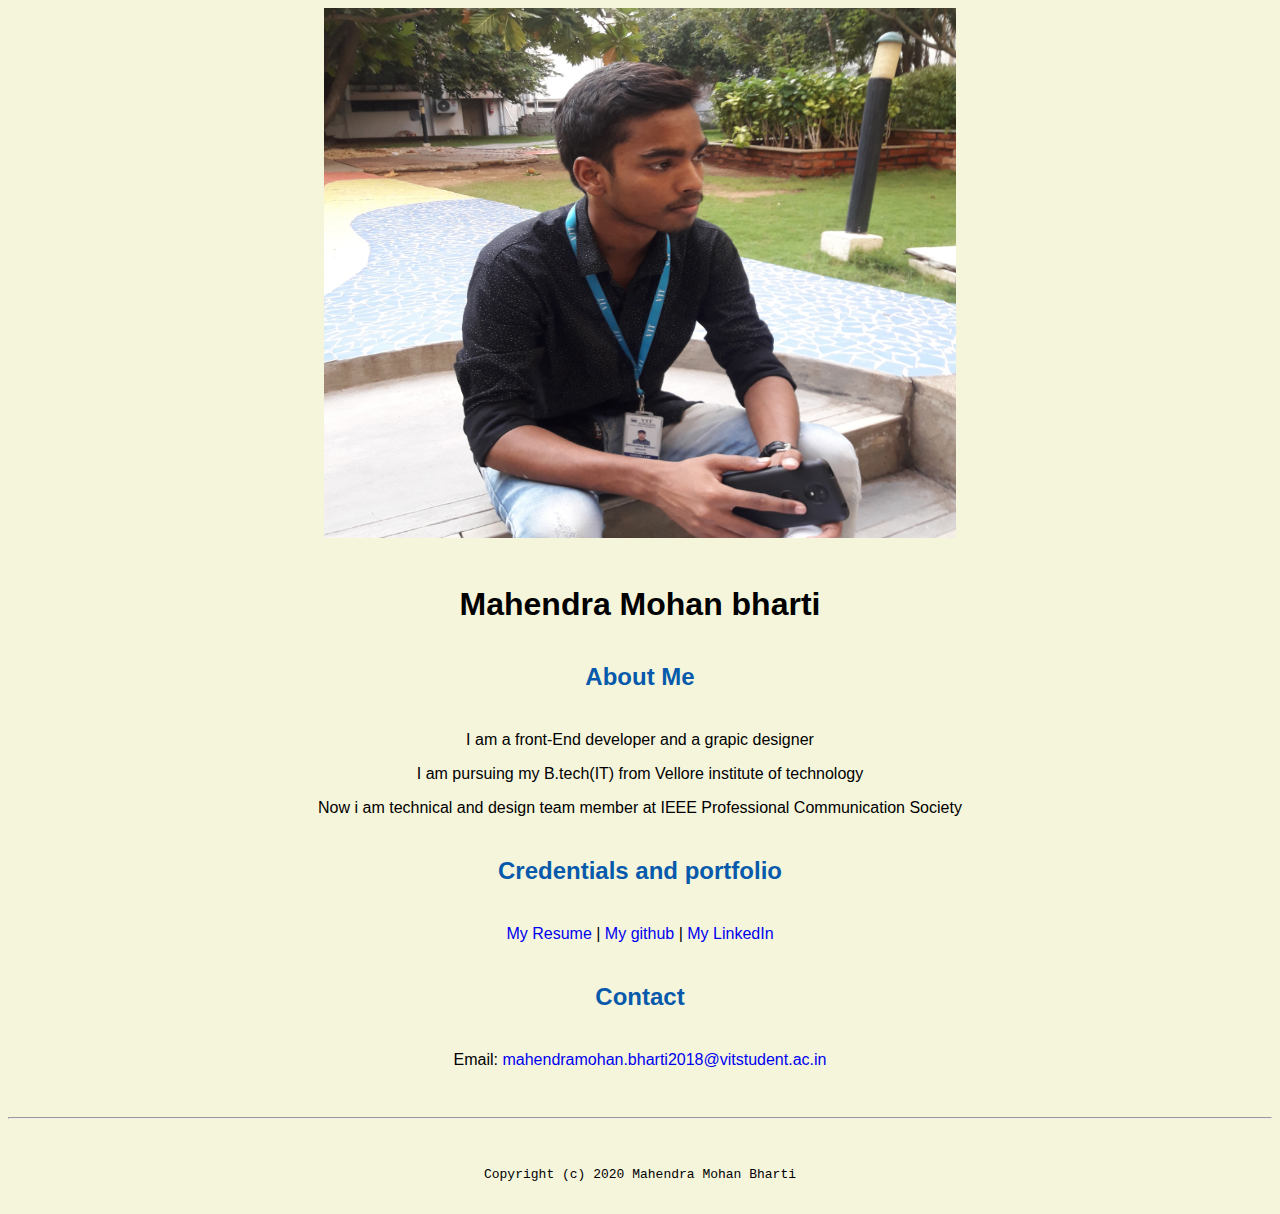
<file: index.html>
<html>
    <head>
        <title>Mahendra Mohan Bharti</title>
        <link rel="stylesheet" href="master.css" >
        <link rel="FaviconIcon" href="favicon.ico" type="image/x-icon">
        <link rel="shortcut" href="favicon.ico" type="image/x-icon">
        <meta name="viewport" content="width=device-width,initial-scale=1,shrink-to-fit=no">
        <meta name="name" content="Mahendra Mohan Bharti">
        <meta name="robots" content="noindex,nofollow">
    </head>
    <body>
        <img src="mahi.jpg" width="50%" height="60%" alt="Banner">
        <h1>Mahendra Mohan bharti</h1>
        <h2>About Me</h2>
        <p>I am a front-End developer and a grapic designer</p>
        <p>I am pursuing my B.tech(IT) from Vellore institute of technology</p>
        <p>Now i am technical and design team member at IEEE Professional Communication Society</p>
        <h2>Credentials and portfolio</h2>
        <p><a href="resume.html">My Resume</a> | <a href="https://github.com/Mahendramohanbharti">My github</a> | <a href="https://www.linkedin.com/in/mahendra-mohan-bharti-845319180/">My LinkedIn</a></p>
        <h2>Contact</h2>
        <p>Email: <a href="mailto:mahendramohan.bharti2018@vitstudent.ac.in">mahendramohan.bharti2018@vitstudent.ac.in</a></p>
    </body>
    <footer>
        <hr>
        <code>Copyright (c) 2020 Mahendra Mohan Bharti</code>
    </footer>
</html>
</file>
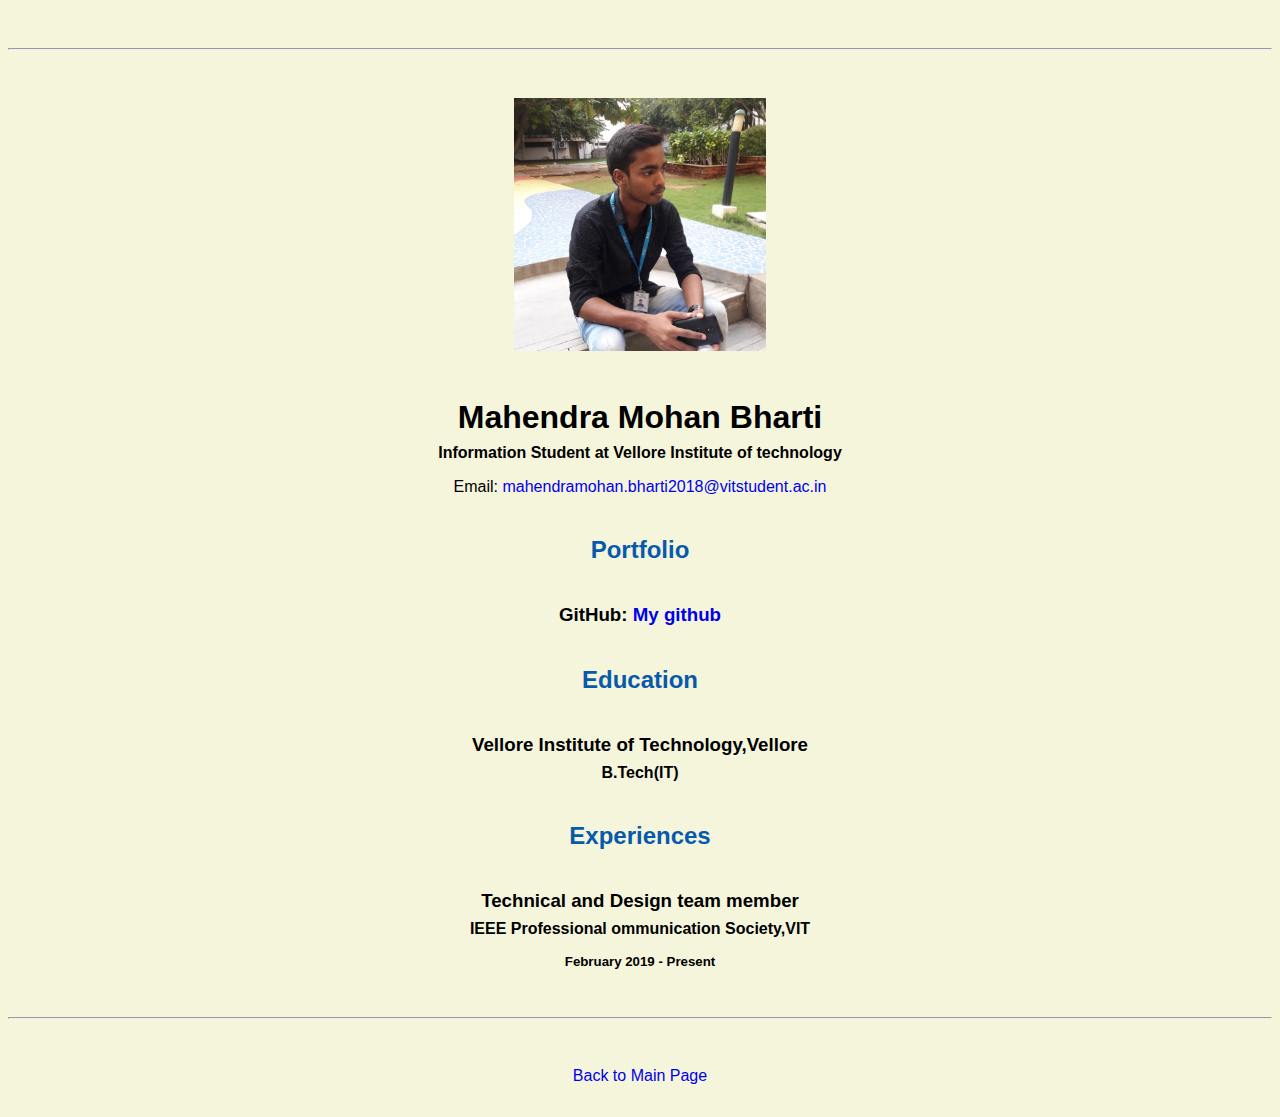
<file: resume.html>
<html>
    <head>
        <title>Mahendra Mohan Bharti</title>
        <link rel="stylesheet" href="master.css">
        <link rel="FaviconIcon" href="favicon.ico" type="image/x-icon">
        <link rel="shortcut" href="favicon.ico" type="image/x-icon">
        <meta name="viewport" content="width=device-width,initial-scale=1,shrink-to-fit=no">
        <meta name="name" content="Mahendra Mohan Bharti">
        <meta name="robots" content="noindex,nofollow">
    </head>
    <body>
        <hr>
        <img src="mahi.jpg" alt="Mahendra mohan bharti" width="20%">
        <h1>Mahendra Mohan Bharti</h1>
        <h4>Information Student at Vellore Institute of technology</h4>
        <p>Email: <a href="mailto:mahendramohan.bharti2018@vitstudent.ac.in"targert="_blank">mahendramohan.bharti2018@vitstudent.ac.in</a></p>
        <h2>Portfolio</h2>
        <h3>GitHub: <a href="https://github.com/Mahendramohanbharti" target="_blank">My github</a></h3>
        <h2>Education</h2>

    <h3>Vellore Institute of Technology,Vellore</h3>
    <h4>B.Tech(IT)</h4>

    <h2>Experiences</h2>

    <h3>Technical and Design team member</h3>
    <h4>IEEE Professional ommunication Society,VIT</h4>
    <h5>February 2019 - Present</h5>
      
  </body>

  <footer>
  <hr>
  <p><a href="index.html">Back to Main Page</a><p>
  </footer>
   
    
</html>
</file>
<file: master.css>
a{
    text-decoration: none;
}

a:hover{
    text-decoration: none;
}
body{
    background-color: beige;
    color: black;
    font-family: Arial, Helvetica, sans-serif;
    text-align: center;
}
footer{
    margin-top: 2rem;
    margin-bottom: 2rem;
}
h1{
    margin-bottom: 0.5rem;
    margin-top: 3rem;
}
h2{
    color: #075AAB;
    margin-bottom: 2.5rem;
    margin-top: 2.5rem;
}
h3 {
    margin-bottom: 0;
    margin-top: 2rem;
}

h4 {
    margin-bottom: 1rem;
    margin-top: 0.5rem;
}

h5 {
    margin-top: 0.5rem;
}

hr {
    margin-bottom: 3rem;
    margin-top: 3rem;
}
ul {
    display: table;
    margin: 0 auto;
    text-align: left;
}
</file>
